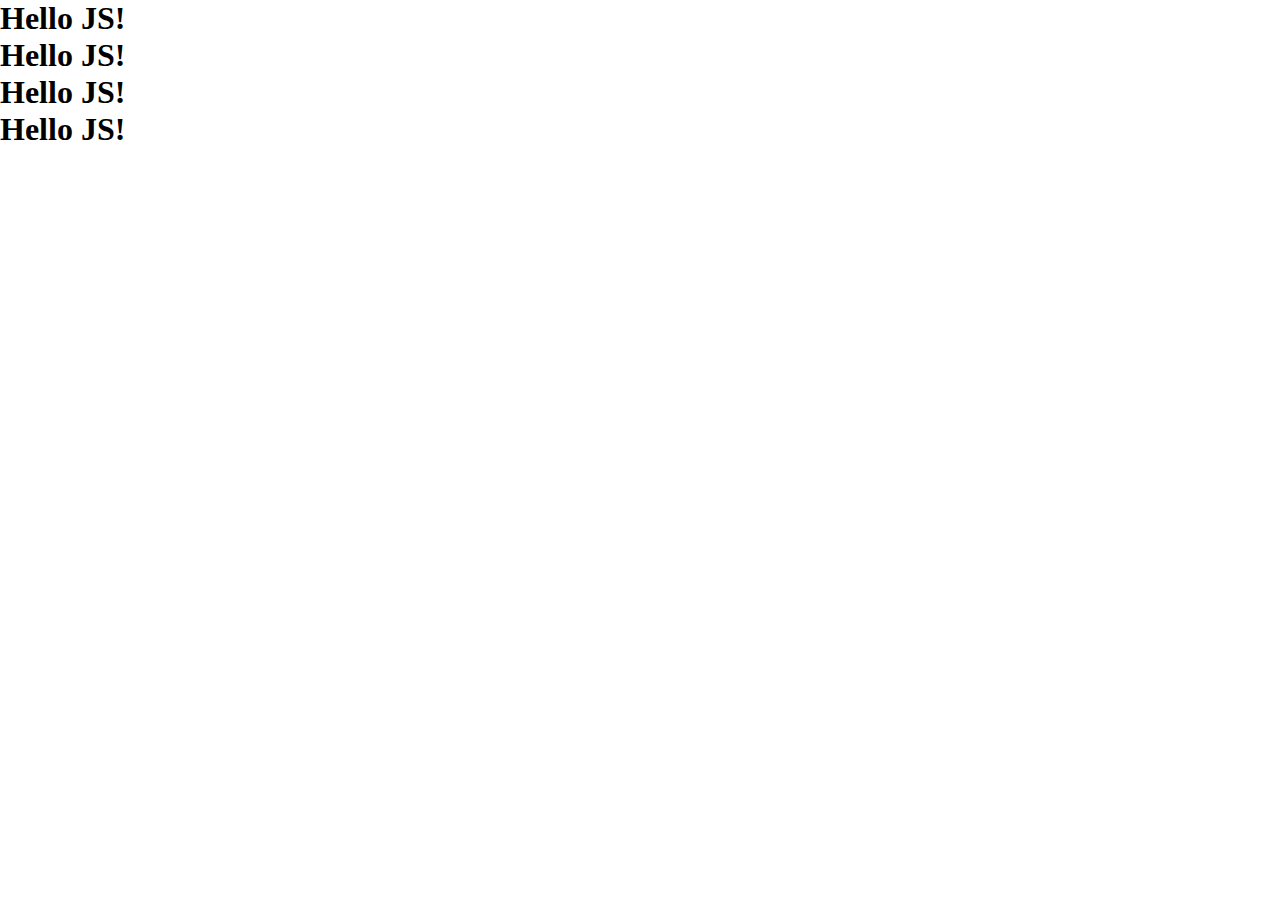
<file: day2-JS/index.html>
<!DOCTYPE html>
<html lang="en">

<head>
    <meta charset="UTF-8">
    <meta name="viewport" content="width=device-width, initial-scale=1.0">
    <title>Document</title>
    <link rel="stylesheet" href="./styles.css">
</head>

<body>
    <h1>Hello JS!</h1>
    <h1>Hello JS!</h1>
    <h1>Hello JS!</h1>
    <h1>Hello JS!</h1>
    <script src="./script.js"></script>
</body>

</html>
</file>
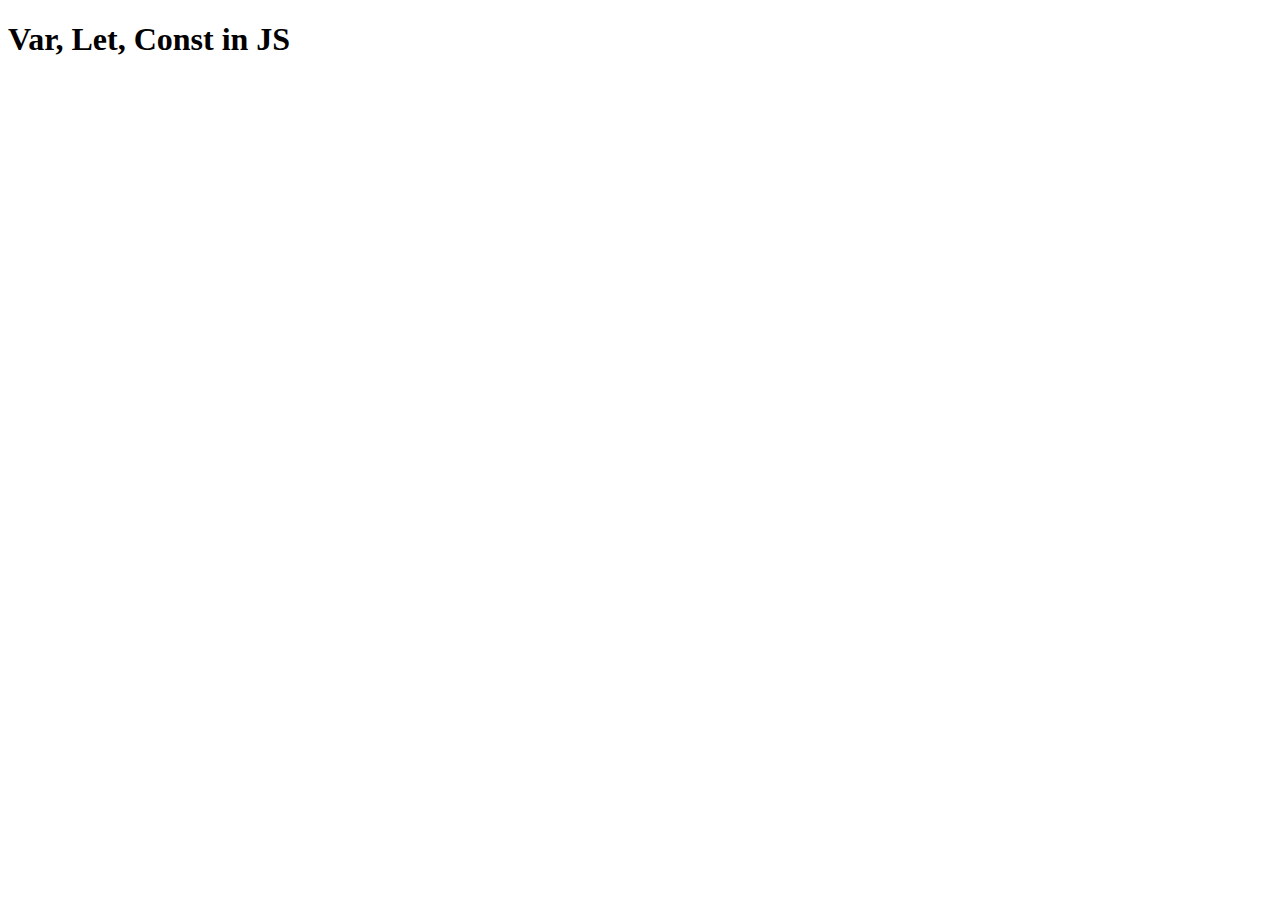
<file: day3-JS/varLetConst.html>
<!DOCTYPE html>
<html lang="en">

<head>
    <meta charset="UTF-8">
    <meta name="viewport" content="width=device-width, initial-scale=1.0">
    <title>Var, Let, Const in JS</title>
</head>

<body>
    <h1>Var, Let, Const in JS</h1>
    <script src="./varLetConst.js"></script>
</body>

</html>
</file>
<file: day2-JS/styles.css>
* {
    padding: 0;
    margin: 0;
    box-sizing: border-box;
}
</file>
